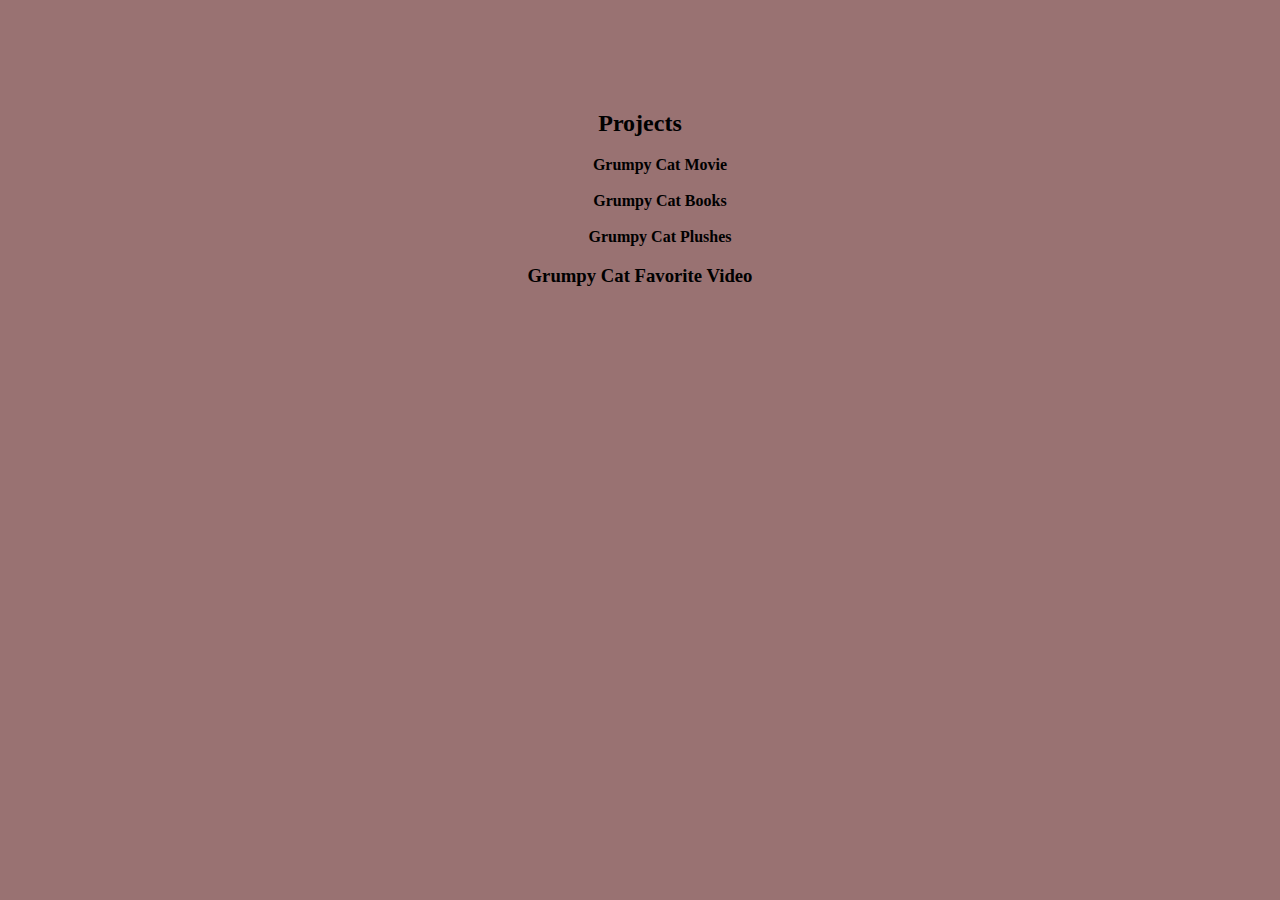
<file: projects.html>
<!DOCTYPE html>
<html lang="en">
<head>
    <meta charset="UTF-8">
    <meta http-equiv="X-UA-Compatible" content="IE=edge">
    <meta name="viewport" content="width=device-width, initial-scale=1.0">
    <title>Grumpy Cat</title>
    <link rel="stylesheet" href="main.css">
</head>
<h2>Projects</h2>
<body>
<ol>
    
    <li>Grumpy Cat Movie </li>
    <br>
    <li>Grumpy Cat Books</li>
    <br>
    <li>Grumpy Cat Plushes</li>
</ol>
<h3>Grumpy Cat Favorite Video</h3>
<iframe width="560" height="315" src="https://www.youtube.com/embed/gxmHOwWh-i4" title="YouTube video player" frameborder="0" allow="accelerometer; autoplay; clipboard-write; encrypted-media; gyroscope; picture-in-picture" allowfullscreen></iframe>
</body>
</file>
<file: main.css>
h1 {
    text-align: center;
    font-family: Arial, Helvetica, sans-serif;
    font-weight: bolder; 
    
}
h3 {
    text-align: center;
    color:black;
    font-weight: bold;
    
}
body {
    text-align: center;
    font-weight: bold;
    padding: 5%;
    margin: 2%;
    color: black;
    background-color: rgb(153, 114, 114);
}
nav {
    display: grid;
}
h2 {
    font-weight: bold;
    
}
li{
    list-style: none;
}
table {
    border: 12px blanchedalmond;
}
</file>
